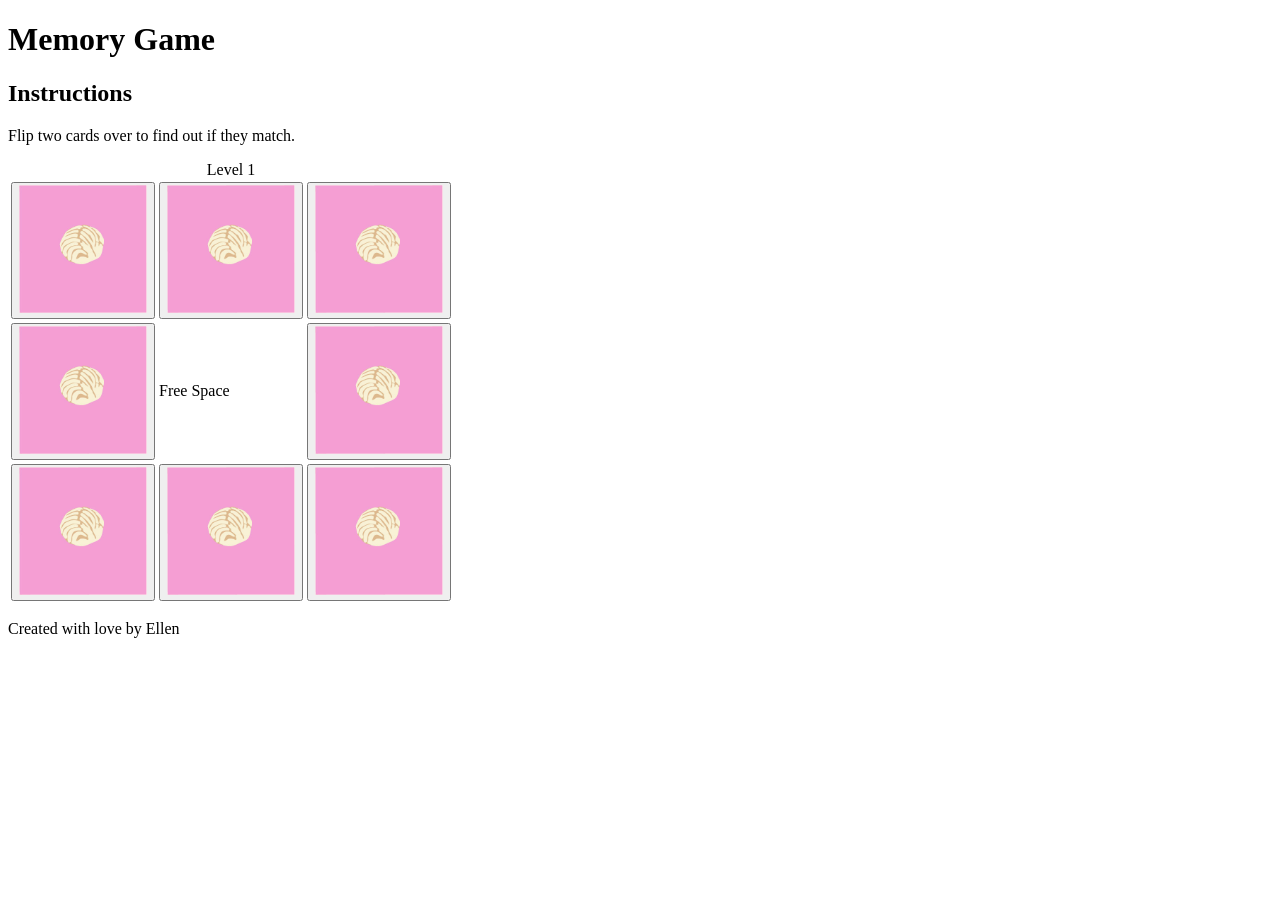
<file: index.html>
<!DOCTYPE html>
<html lang="en">
  <head>
    <title>Memory Game | Round 1</title>
    <meta charset="UTF-8" />
    <link href="./css/style.css" rel="stylesheet" type="text/css" />
  </head>
  <body>
    <header>
      <h1>Memory Game</h1>
    </header>
    <main>
      <h2>Instructions</h2>
      <p>Flip two cards over to find out if they match.</p>
      <div id="announce" class="visually-hidden" aria-live="polite"></div>
      <div>
        <table id="game-board" class="board" tabindex="-1">
          <caption id="level-caption">Level 1</caption>
          <tr class="row">
            <td><button class="space"><img src="./img/pink.jpg" alt="Memory Card"></button></td>
            <td><button class="space"><img src="./img/pink.jpg" alt="Memory Card"></button></td>
            <td><button class="space"><img src="./img/pink.jpg" alt="Memory Card"></button></td>
          </tr>
          <tr class="row">
            <td><button class="space"><img src="./img/pink.jpg" alt="Memory Card"></button></td>
            <td><div>Free Space</div></td>
            <td><button class="space"><img src="./img/pink.jpg" alt="Memory Card"></button></td>
          </tr>
          <tr class="row">
            <td><button class="space"><img src="./img/pink.jpg" alt="Memory Card"></button></td>
            <td><button class="space"><img src="./img/pink.jpg" alt="Memory Card"></button></td>
            <td><button class="space"><img src="./img/pink.jpg" alt="Memory Card"></button></td>
          </tr>
        </table>
    </div>
    </main>
    <footer>
      <p>Created with love by <span class="name">Ellen</span></p>
    </footer>
  </body>
  <script src="./js/script.js"></script>
</html>
</file>
<file: css/style.css>
.visually-hidden {
  position: absolute !important;
  clip: rect(1px, 1px, 1px, 1px);
  overflow: hidden;
  height: 1px;
  width: 1px;
  word-wrap: normal;
}

.space img {
  max-width: 8rem;
}

.hide {
  display: none;
}
</file>
